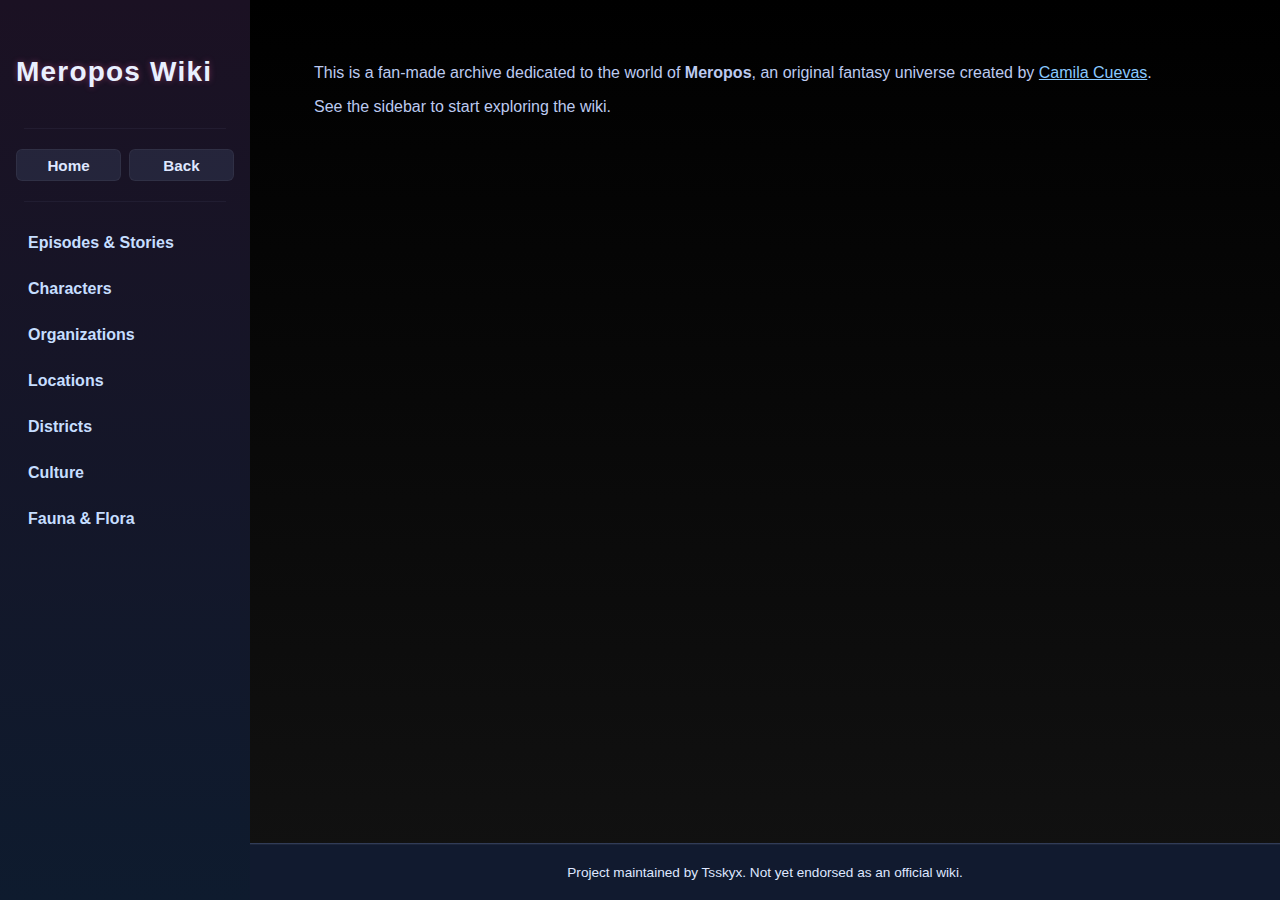
<file: wiki.html>
<!DOCTYPE html>
<html lang="en">

<head>
    <meta charset="UTF-8" />
    <title>
        <!-- content will be injected here -->
    </title>

    <script>
        const isGitHub = location.hostname.includes("github.io");
        const basePath = isGitHub ? `/meropos-wiki/` : "";
        document.write(`<base href="${basePath}">`);
    </script>

    <link rel="stylesheet" href="css/style-base.css">
    <script src="js/theme-loader.js"></script>
</head>

<body>
    <aside id="page-sidebar">
        <div id="sidebar-header">
            <h1>Meropos Wiki</h1>
        </div>
        <hr class="sidebar-divider" />
        <div id="nav-buttons">
            <button id="button-home" type="button" aria-label="Home">Home</button>
            <button id="button-back" type="button" aria-label="Back">Back</button>
        </div>
        <hr class="sidebar-divider" />
        <nav id="sidebar-nav-inject">
            <!-- content will be injected here -->
        </nav>
    </aside>

    <div id="page-article">
        <header id="header-inject">
            <!-- content will be injected here -->
        </header>

        <main id="article-inject">
            <!-- content will be injected here -->
        </main>

        <footer id="page-footer">
            <p>Project maintained by Tsskyx. Not yet endorsed as an official wiki.</p>
        </footer>
    </div>

    <script src="js/content-injector.js"></script>
</body>

</html>
</file>
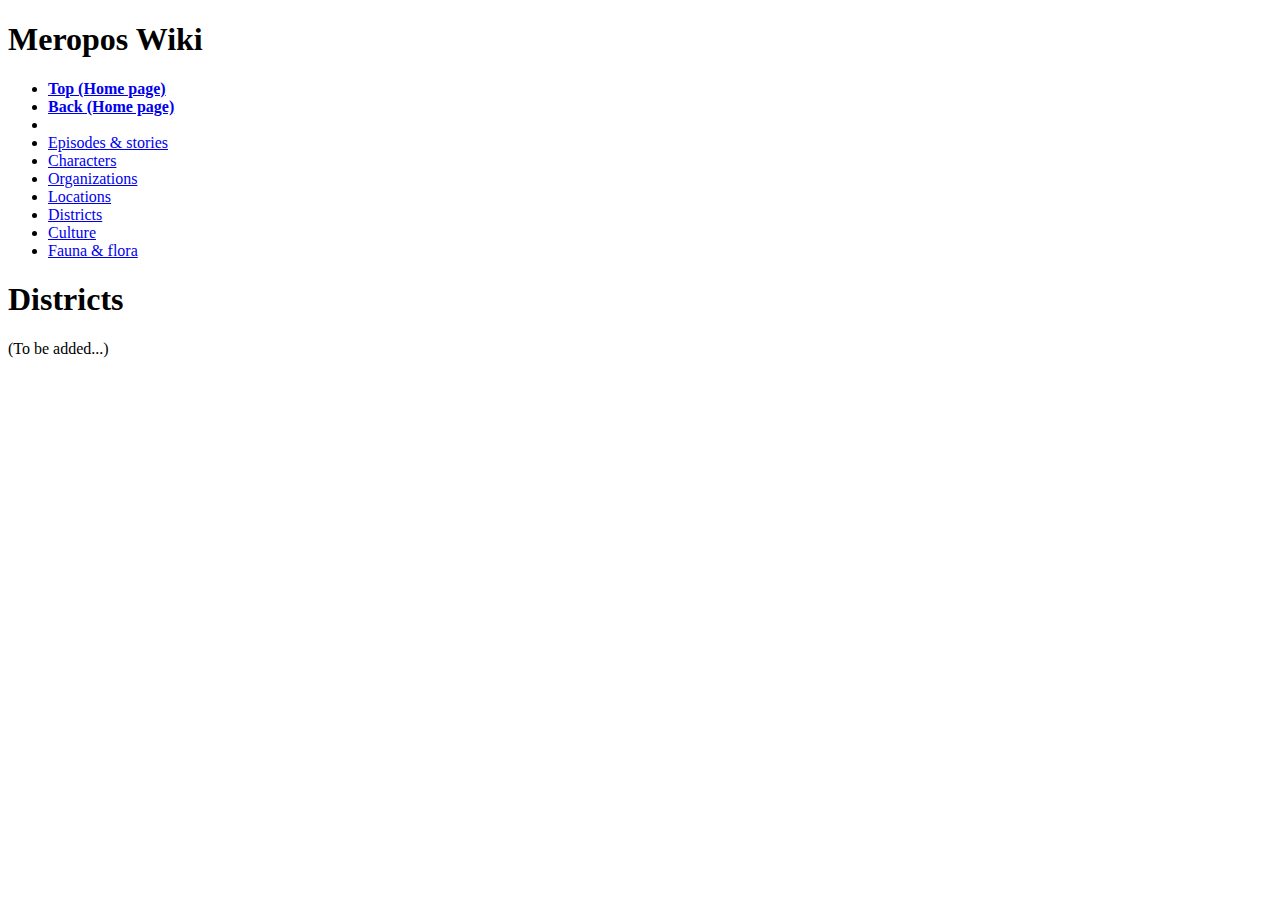
<file: pages/districts.html>
<!DOCTYPE html>
<html lang="en">

<head>
    <meta charset="UTF-8" />
    <meta name="viewport" content="width=device-width, initial-scale=1.0" />
    <meta name="theme-color" content="#000000" />
    <title>Districts | Meropos Wiki</title>

    <link href="https://fonts.googleapis.com/css2?family=Open+Sans:wght@400;700&display=swap" rel="stylesheet">
    <script src="../js/theme-loader.js"></script>
    <link rel="stylesheet" href="../css/style.css">
</head>

<body>
    <noscript>
        <div style="padding: 1em; background: #fdd; color: #900;">
            This site requires JavaScript to display all elements correctly.
        </div>
    </noscript>

    <aside id="sidebar">
        <h1>Meropos Wiki</h1>

        <nav aria-label="Site navigation">
            <ul>
                <li><a href="index.html"><b>Top (Home page)</b></a></li>
                <li><a href="index.html"><b>Back (Home page)</b></a></li>
                <li class="spacer"></li>
                <li><a href="pages/episodes-stories.html">Episodes & stories</a></li>
                <li><a href="pages/characters.html">Characters</a></li>
                <li><a href="pages/organizations.html">Organizations</a></li>
                <li><a href="pages/locations.html">Locations</a></li>
                <li><a href="pages/districts.html" class="active">Districts</a></li>
                <li><a href="pages/culture.html">Culture</a></li>
                <li><a href="pages/fauna-flora.html">Fauna & flora</a></li>
            </ul>
        </nav>
    </aside>

    <main>
        <h1>Districts</h1>
        <p>(To be added...)</p>
    </main>

    <script src="../js/main.js"></script>
</body>

</html>
</file>
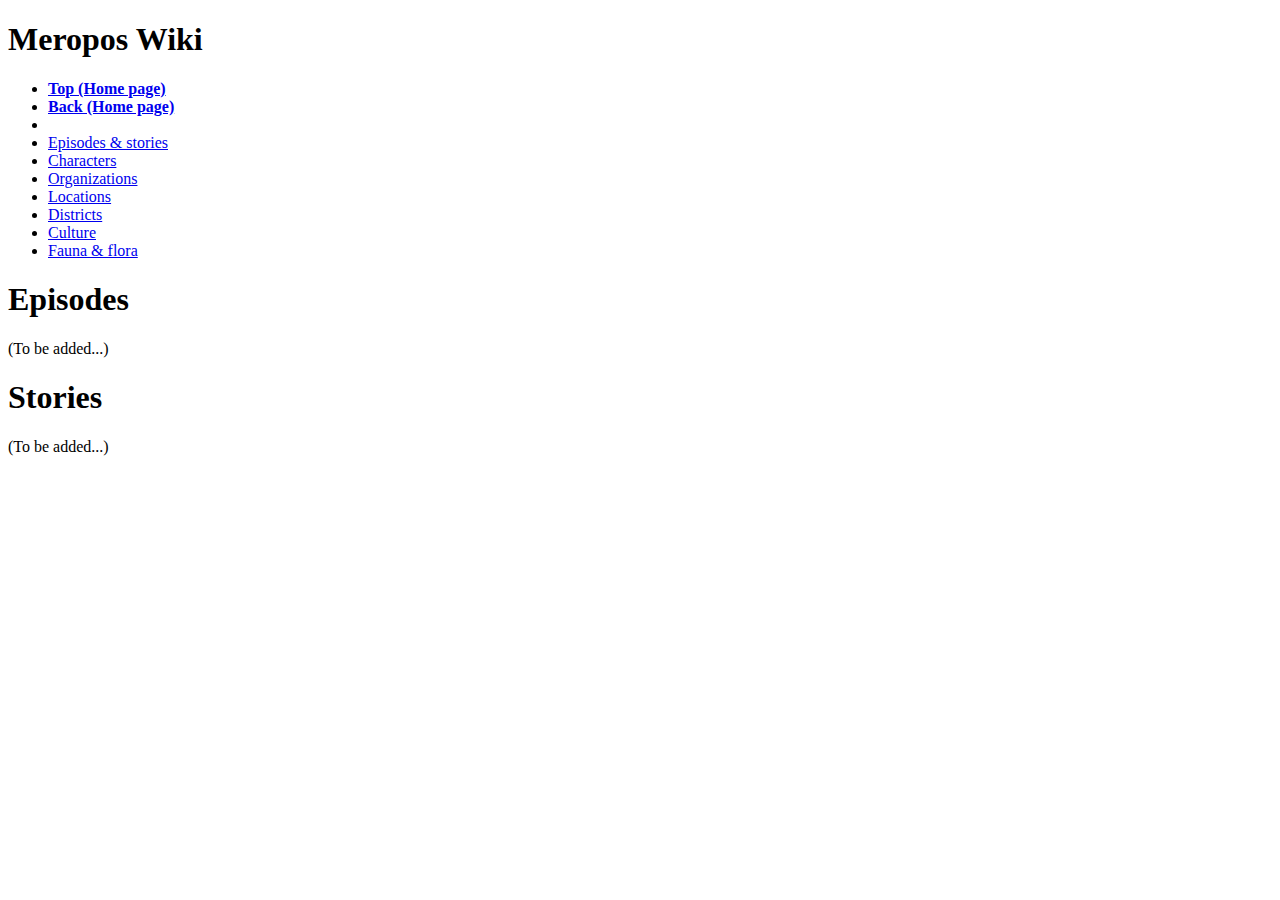
<file: pages/episodes-stories.html>
<!DOCTYPE html>
<html lang="en">

<head>
    <meta charset="UTF-8" />
    <meta name="viewport" content="width=device-width, initial-scale=1.0" />
    <meta name="theme-color" content="#000000" />
    <title>Episodes & Stories | Meropos Wiki</title>

    <link href="https://fonts.googleapis.com/css2?family=Open+Sans:wght@400;700&display=swap" rel="stylesheet">
    <script src="../js/theme-loader.js"></script>
    <link rel="stylesheet" href="../css/style.css">
</head>

<body>
    <noscript>
        <div style="padding: 1em; background: #fdd; color: #900;">
            This site requires JavaScript to display all elements correctly.
        </div>
    </noscript>

    <aside id="sidebar">
        <h1>Meropos Wiki</h1>

        <nav aria-label="Site navigation">
            <ul>
                <li><a href="index.html"><b>Top (Home page)</b></a></li>
                <li><a href="index.html"><b>Back (Home page)</b></a></li>
                <li class="spacer"></li>
                <li><a href="pages/episodes-stories.html" class="active">Episodes & stories</a></li>
                <li><a href="pages/characters.html">Characters</a></li>
                <li><a href="pages/organizations.html">Organizations</a></li>
                <li><a href="pages/locations.html">Locations</a></li>
                <li><a href="pages/districts.html">Districts</a></li>
                <li><a href="pages/culture.html">Culture</a></li>
                <li><a href="pages/fauna-flora.html">Fauna & flora</a></li>
            </ul>
        </nav>
    </aside>

    <main>
        <h1>Episodes</h1>
        <p>(To be added...)</p>
        <h1>Stories</h1>
        <p>(To be added...)</p>
    </main>

    <script src="../js/main.js"></script>
</body>

</html>
</file>
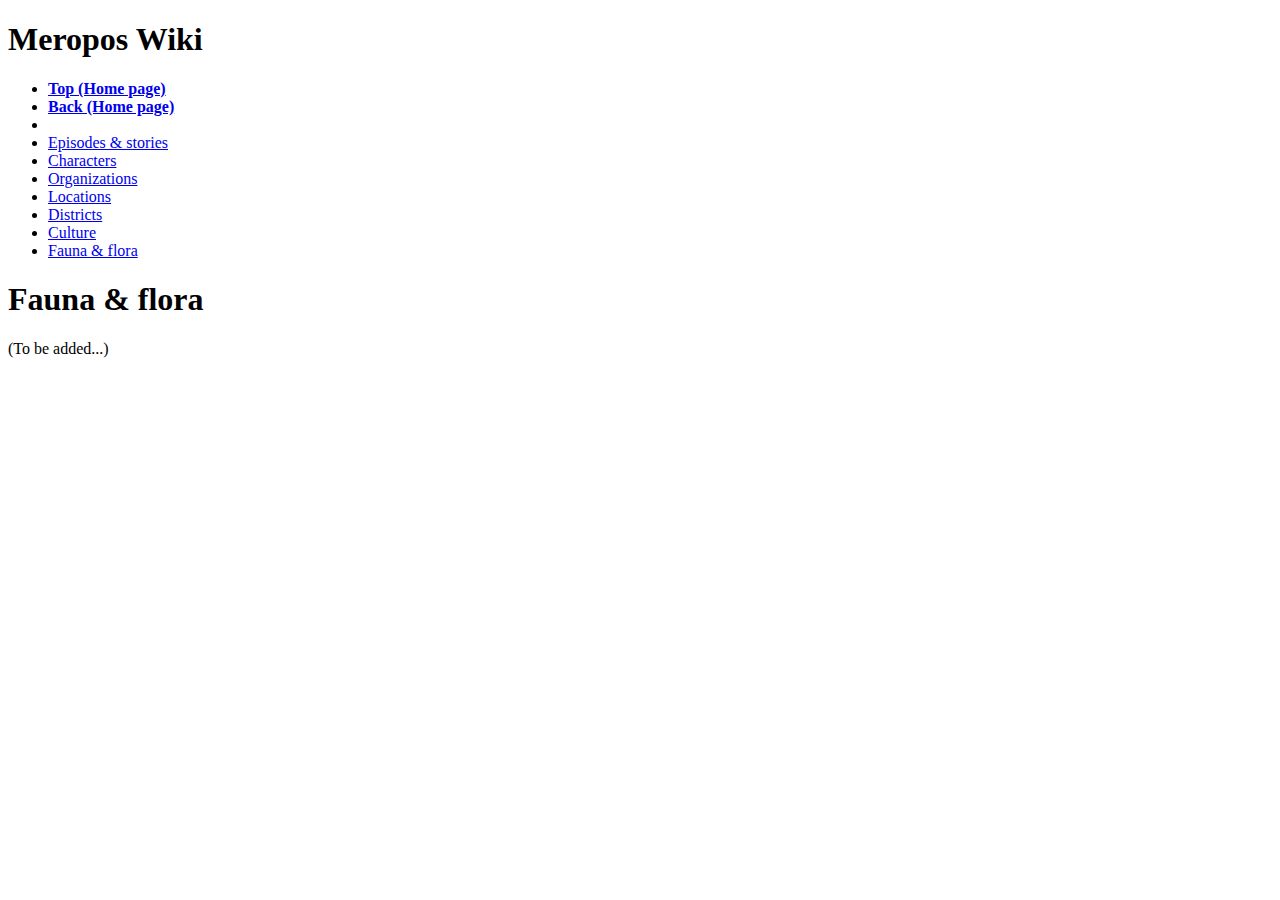
<file: pages/fauna-flora.html>
<!DOCTYPE html>
<html lang="en">

<head>
    <meta charset="UTF-8" />
    <meta name="viewport" content="width=device-width, initial-scale=1.0" />
    <meta name="theme-color" content="#000000" />
    <title>Fauna & flora | Meropos Wiki</title>

    <link href="https://fonts.googleapis.com/css2?family=Open+Sans:wght@400;700&display=swap" rel="stylesheet">
    <script src="../js/theme-loader.js"></script>
    <link rel="stylesheet" href="../css/style.css">
</head>

<body>
    <noscript>
        <div style="padding: 1em; background: #fdd; color: #900;">
            This site requires JavaScript to display all elements correctly.
        </div>
    </noscript>

    <aside id="sidebar">
        <h1>Meropos Wiki</h1>

        <nav aria-label="Site navigation">
            <ul>
                <li><a href="index.html"><b>Top (Home page)</b></a></li>
                <li><a href="index.html"><b>Back (Home page)</b></a></li>
                <li class="spacer"></li>
                <li><a href="pages/episodes-stories.html">Episodes & stories</a></li>
                <li><a href="pages/characters.html">Characters</a></li>
                <li><a href="pages/organizations.html">Organizations</a></li>
                <li><a href="pages/locations.html">Locations</a></li>
                <li><a href="pages/districts.html">Districts</a></li>
                <li><a href="pages/culture.html">Culture</a></li>
                <li><a href="pages/fauna-flora.html" class="active">Fauna & flora</a></li>
            </ul>
        </nav>
    </aside>

    <main>
        <h1>Fauna & flora</h1>
        <p>(To be added...)</p>
    </main>

    <script src="../js/main.js"></script>
</body>

</html>
</file>
<file: css/style-base.css>
/* global */

* {
    box-sizing: border-box;
}

html {
    margin: 0;
    padding: 0;
    height: 100%;
    font-family: 'Open Sans', sans-serif;
    background-color: var(--color-bg, #0c0f13);
    color: var(--color-text, #e0e0e0);
}

body {
    margin: 0;
    padding: 0;
    height: 100%;
    font-family: 'Open Sans', sans-serif;
    background-color: var(--color-bg, #0c0f13);
    color: var(--color-text, #e0e0e0);
    display: flex;
    min-height: 100vh;
    overflow: hidden;
}

/* main and footer */

#page-article {
    flex-grow: 1;
    display: flex;
    flex-direction: column;
    min-height: 100vh;
    background: linear-gradient(to bottom, #000000, #121212);
    color: var(--color-paragraph, #d0d0d0);
    overflow: hidden;
}

#article-inject {
    flex-grow: 1;
    overflow-y: auto;
    padding: 48px 64px;
}

#article-inject h1 {
    color: var(--color-heading, #f0f0f0);
    font-weight: 700;
    font-size: 2.5rem;
    margin-top: 0;
    margin-bottom: 1rem;
    text-shadow: 0 0 6px rgba(255, 92, 167, 0.25);
}

#article-inject a {
    color: var(--color-body-link, #a0d8ff);
    text-decoration: underline;
    transition: color 0.3s ease;
}

#article-inject a:hover,
#article-inject a:focus {
    color: var(--color-link-hover, #ff5ca7);
    outline: none;
}

#page-footer {
    flex-shrink: 0;
    width: 100%;
    background-color: var(--color-accent-bg, #232a38);
    color: var(--color-text, #e0e0e0);
    font-size: 0.85rem;
    text-align: center;
    padding: 0.5em 0;
    border-top: 1px solid var(--color-divider, rgba(255,255,255,0.15));
    user-select: none;
    box-shadow: inset 0 1px 0 rgba(255 255 255 / 0.05);
}

/* sidebar */

#page-sidebar {
    width: 250px;
    background: linear-gradient(to bottom, #1b1123, #0e1b2e);
    padding: 24px 16px;
    display: flex;
    flex-direction: column;
    color: var(--color-text);
}

#sidebar-header h1 {
    font-size: 1.75rem;
    font-weight: 700;
    margin: 2rem 0;
    letter-spacing: 1.2px;
    color: var(--color-heading, #f0f0f0);
    text-shadow: 0 0 6px rgba(255, 92, 167, 0.35);
}

.sidebar-divider {
    margin: 0.5rem;
    border: none;
    border-top: 1px solid var(--color-divider, rgba(255,255,255,0.15));
    opacity: 0.3;
}

#sidebar-nav-inject {
    margin-top: 0.75rem;
    flex-grow: 1;
    overflow-y: auto;
}

#sidebar-nav-inject ul {
    list-style: none;
    padding-left: 0;
    margin: 0;
}

#sidebar-nav-inject li + li {
    margin-top: 0.25rem;
}

#sidebar-nav-inject a {
    display: block;
    width: 100%;
    padding: 0.75em 0.75em;
    color: var(--sidebar-link, #a5f0ff);
    background-color: transparent;
    text-decoration: none;
    font-weight: 600;
    border-radius: 6px;
    transition: background-color var(--transition-fast), color var(--transition-fast);
}

#sidebar-nav-inject a:hover,
#sidebar-nav-inject a:focus {
    background-color: var(--sidebar-link-bg-hover, rgba(255, 255, 255, 0.05));
    color: var(--sidebar-link-hover, #ff82c3);
    outline: none;
}

/* navigation buttons */

#nav-buttons {
    display: flex;
    justify-content: space-between;
    gap: 0.5rem;
    margin: 0.75rem 0;
}

#button-home,
#button-back {
    flex: 1;
    padding: 0.5em 0.75em;
    background-color: var(--sidebar-link-bg-hover);
    border: 1px solid var(--divider);
    border-radius: 6px;
    font-weight: 600;
    font-size: 0.95rem;
    color: var(--text);
    cursor: pointer;
    transition: background-color var(--transition-fast),
                border-color var(--transition-fast),
                color var(--transition-fast),
                transform var(--transition-fast);
    text-align: center;
    box-shadow: inset 0 0 0 1px rgba(255, 255, 255, 0.05);
}

#button-home:hover,
#button-back:hover {
    background-color: var(--sidebar-link-bg-hover);
    border-color: var(--sidebar-link-hover);
    color: var(--sidebar-link-hover);
    outline: none;
}

#button-home:active,
#button-back:active {
    transform: scale(0.97);
    filter: brightness(1.2);
    box-shadow: inset 0 0 4px rgba(255, 92, 167, 0.2);
}
</file>
<file: css/style.css>

</file>
